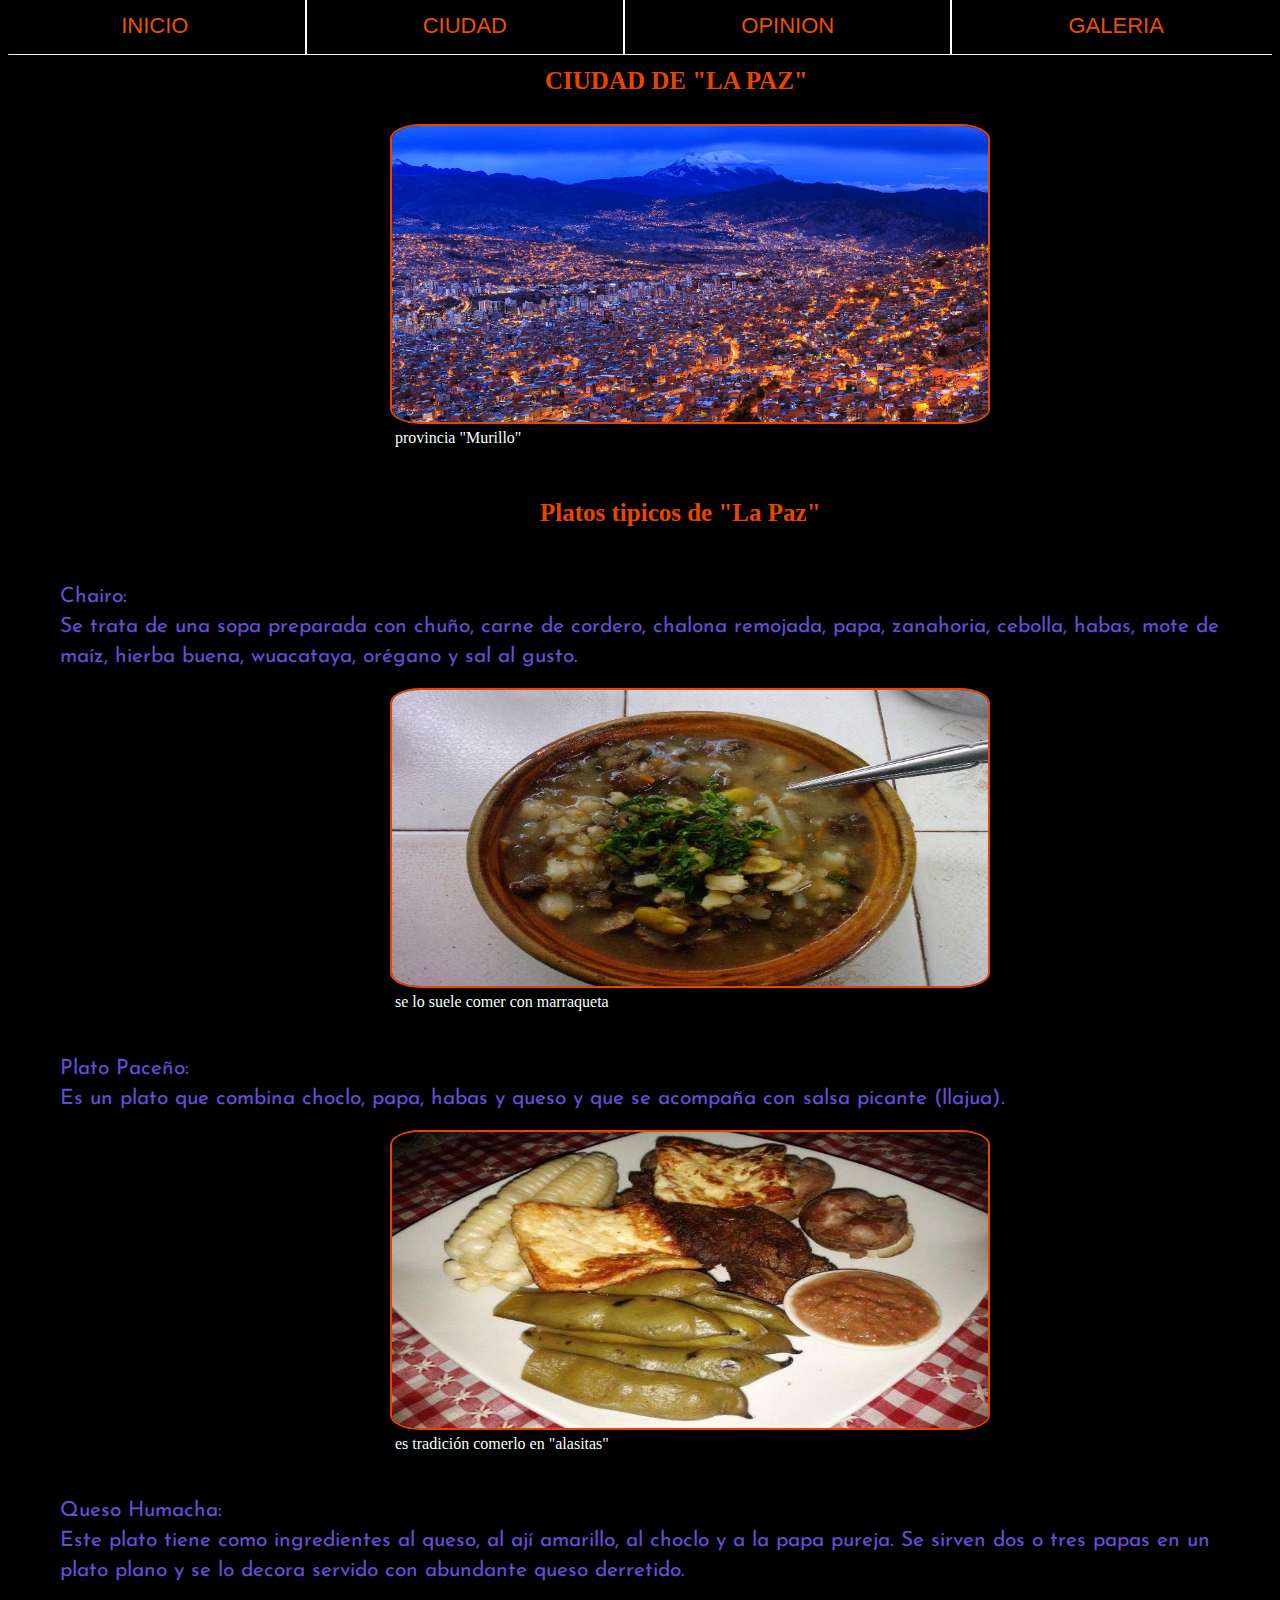
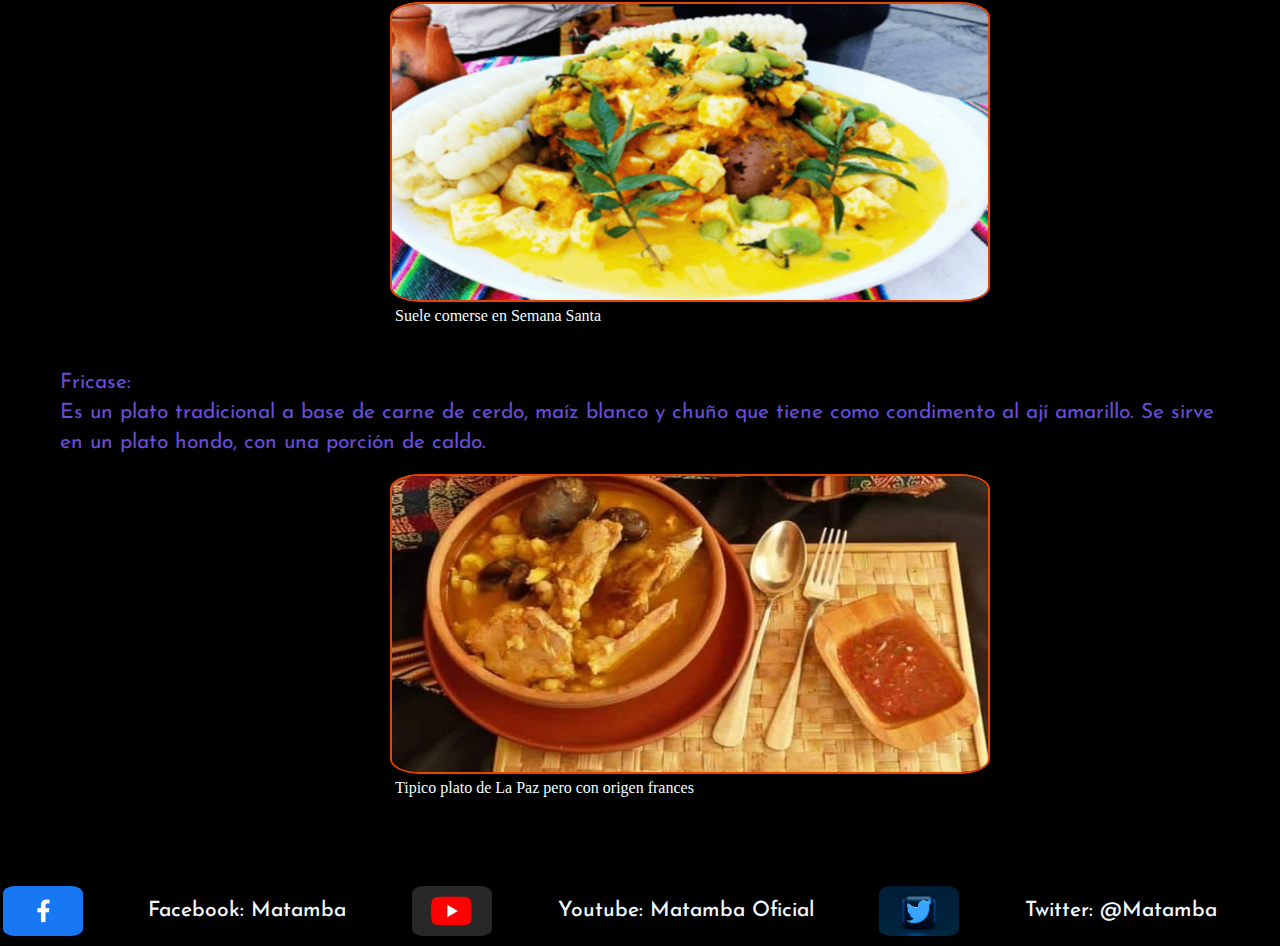
<file: ciudad.html>
<html lang="en">
<head>
    
    <title>MatambaOficial</title>
    <link rel="stylesheet" href="estilo.css">
    <link href="https://fonts.googleapis.com/css2?family=Josefin+Sans&family=Noto+Sans+JP&family=Space+Grotesk&display=swap" rel="stylesheet">
</head>
<body>
<header>
    <nav>
        <div class="in">
        <a href="index.html" class="INICIO">INICIO</a> 
        </div> 
        <div class="ciu">
        <a href="ciudad.html" class="CIUDAD">CIUDAD</a>
        </div>
        <div class="opi">
        <a href="opinion.html" class="OPINION">OPINION</a>
        </div>
        <div class="gal">
        <a href="galeria.html" class="GALERIA">GALERIA</a> 
        </div>
    </nav>
</header>
<hr>
<div>
    <header> 
    <h3>
        CIUDAD DE "LA PAZ"
    </h3>  
</div> 
<figure>
    <img src="imagenes\ciudad de la paz.jpg" alt="laPaz">
    <figcaption>provincia "Murillo"</figcaption>
</figure>
</header>
<h3>
    Platos tipicos de "La Paz"
</h3>
<p>
    <br>Chairo:</br>Se trata de una sopa preparada con chuño, carne de cordero, chalona remojada, papa, zanahoria, cebolla, habas, mote de maíz, hierba buena, wuacataya, orégano y sal al gusto.
</p>
<figure>
    <img src="imagenes\chairo.jpg" alt="chairo">
    <figcaption>se lo suele comer con marraqueta</figcaption>
</figure>

<p>
    Plato Paceño:<br> Es un plato que combina choclo, papa, habas y queso y que se acompaña con salsa picante (llajua). 
</p>
<figure>
    <img src="imagenes\plato-paceno.jpg" alt="Paceño">
    <figcaption>es tradición comerlo en "alasitas"</figcaption>
</figure>
<p>
    Queso Humacha:<br> Este plato tiene como ingredientes al queso, al ají amarillo, al choclo y a la papa pureja. Se sirven dos o tres papas en un plato plano y se lo decora servido con abundante queso derretido. 
</p>
    <figure>
        <img src="imagenes\queso humacha.png" alt="humacha">
        <figcaption>Suele comerse en Semana Santa</figcaption>
    </figure>

<p>
    Fricase:<br>  Es un plato tradicional a base de carne de cerdo, maíz blanco y chuño que tiene como condimento al ají amarillo. Se sirve en un plato hondo, con una porción de caldo.
</p>
<figure>
    <img src="imagenes\fricase.jpg" alt="fricacho">
    <figcaption>Tipico plato de La Paz pero con origen frances</figcaption>
</figure>
<br><br>
<footer>
    <div class="FACE">
        <img src="imagenes\facebook.png" alt="fb">
    </div>
    <div id="FACEBOOK"><p>Facebook: Matamba</p></div>
    <div class="YOUTUBE">
        <img src="imagenes\youtube.jpg" alt="youtube">
    </div>
    <div id="YOUTUBE"><p>Youtube: Matamba Oficial</p></div>
    <div class="TWITER">
        <img src="imagenes\twiter.jpeg" alt="twiter">
    </div>
    <div id="TWITTER"><p>Twitter: @Matamba</p></div>
</footer>
</file>
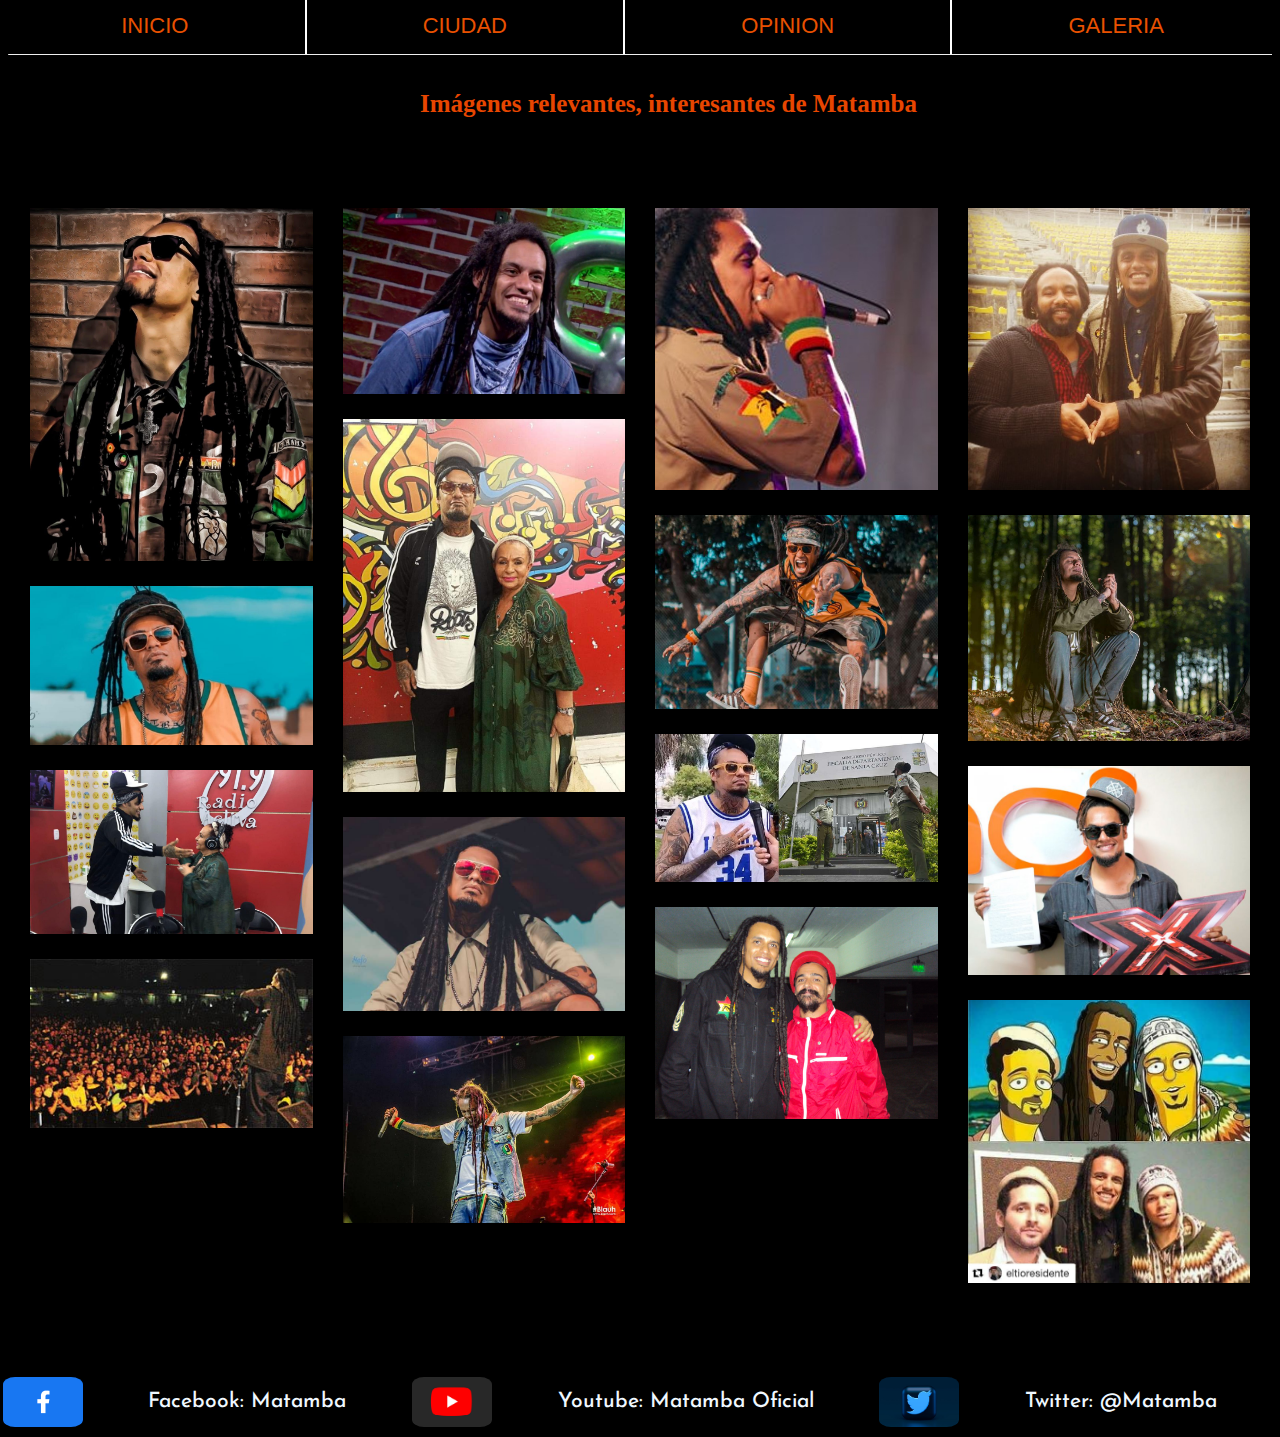
<file: galeria.html>
<html lang="en">
<head>
    
    <title>MatambaOficial</title>
    <link rel="stylesheet" href="estilo.css">
    <link href="https://fonts.googleapis.com/css2?family=Josefin+Sans&family=Noto+Sans+JP&family=Space+Grotesk&display=swap" rel="stylesheet">
</head>
<body>
<header>
    <nav>
        <div class="in">
        <a href="index.html" class="INICIO">INICIO</a> 
        </div> 
        <div class="ciu">
        <a href="ciudad.html" class="CIUDAD">CIUDAD</a>
        </div>
        <div class="opi">
        <a href="opinion.html" class="OPINION">OPINION</a>
        </div>
        <div class="gal">
        <a href="galeria.html" class="GALERIA">GALERIA</a> 
        </div>
        
    </nav>
    
</header>
<hr>
<h1>Imágenes relevantes, interesantes de Matamba</h1>>
<div class="row">
    <div class="columna">
        <img src="imagenes\galeria1.jpg" alt="galeria1">
        <img src="imagenes\galeria2.jpg" alt="galeria2">
        <img src="imagenes\galeria3.jpg" alt="galeria3">
        <img src="imagenes\galeria4.jpg" alt="galeria4">
        
    </div>
    <div class="columna">
        <img src="imagenes\galeria5.jpg" alt="galeria5">
        <img src="imagenes\galeria6.jpg" alt="galeria6">
        <img src="imagenes\galeria7.jpg" alt="galeria7">
        <img src="imagenes\galeria8.jpg" alt="galeria8">
        
        </div>
    <div class="columna">
        <img src="imagenes\galeria9.jpg" alt="galeria9">
        <img src="imagenes\galeria10.jpg" alt="galeria10">
        <img src="imagenes\galeria11.jpg" alt="galeria11">
        <img src="imagenes\galeria12.jpg" alt="galeria12">
        
    </div>
    <div class="columna">
        <img src="imagenes\galeria13.jpg" alt="galeria13">
        <img src="imagenes\galeria14.jpg" alt="galeria14">
        <img src="imagenes\galeria15.jpg" alt="galeria15">
        <img src="imagenes\galeria16.jpg" alt="galeria16">
        
    </div>
</div>
<br>
<br>
<br>
<footer>
    <div class="FACE">
        <img src="imagenes\facebook.png" alt="fb">
    </div>
    <div id="FACEBOOK"><p>Facebook: Matamba</p></div>
    <div class="YOUTUBE">
        <img src="imagenes\youtube.jpg" alt="youtube">
    </div>
    <div id="YOUTUBE"><p>Youtube: Matamba Oficial</p></div>
    <div class="TWITER">
        <img src="imagenes\twiter.jpeg" alt="twiter">
    </div>
    <div id="TWITTER"><p>Twitter: @Matamba</p></div>
</footer>
</file>
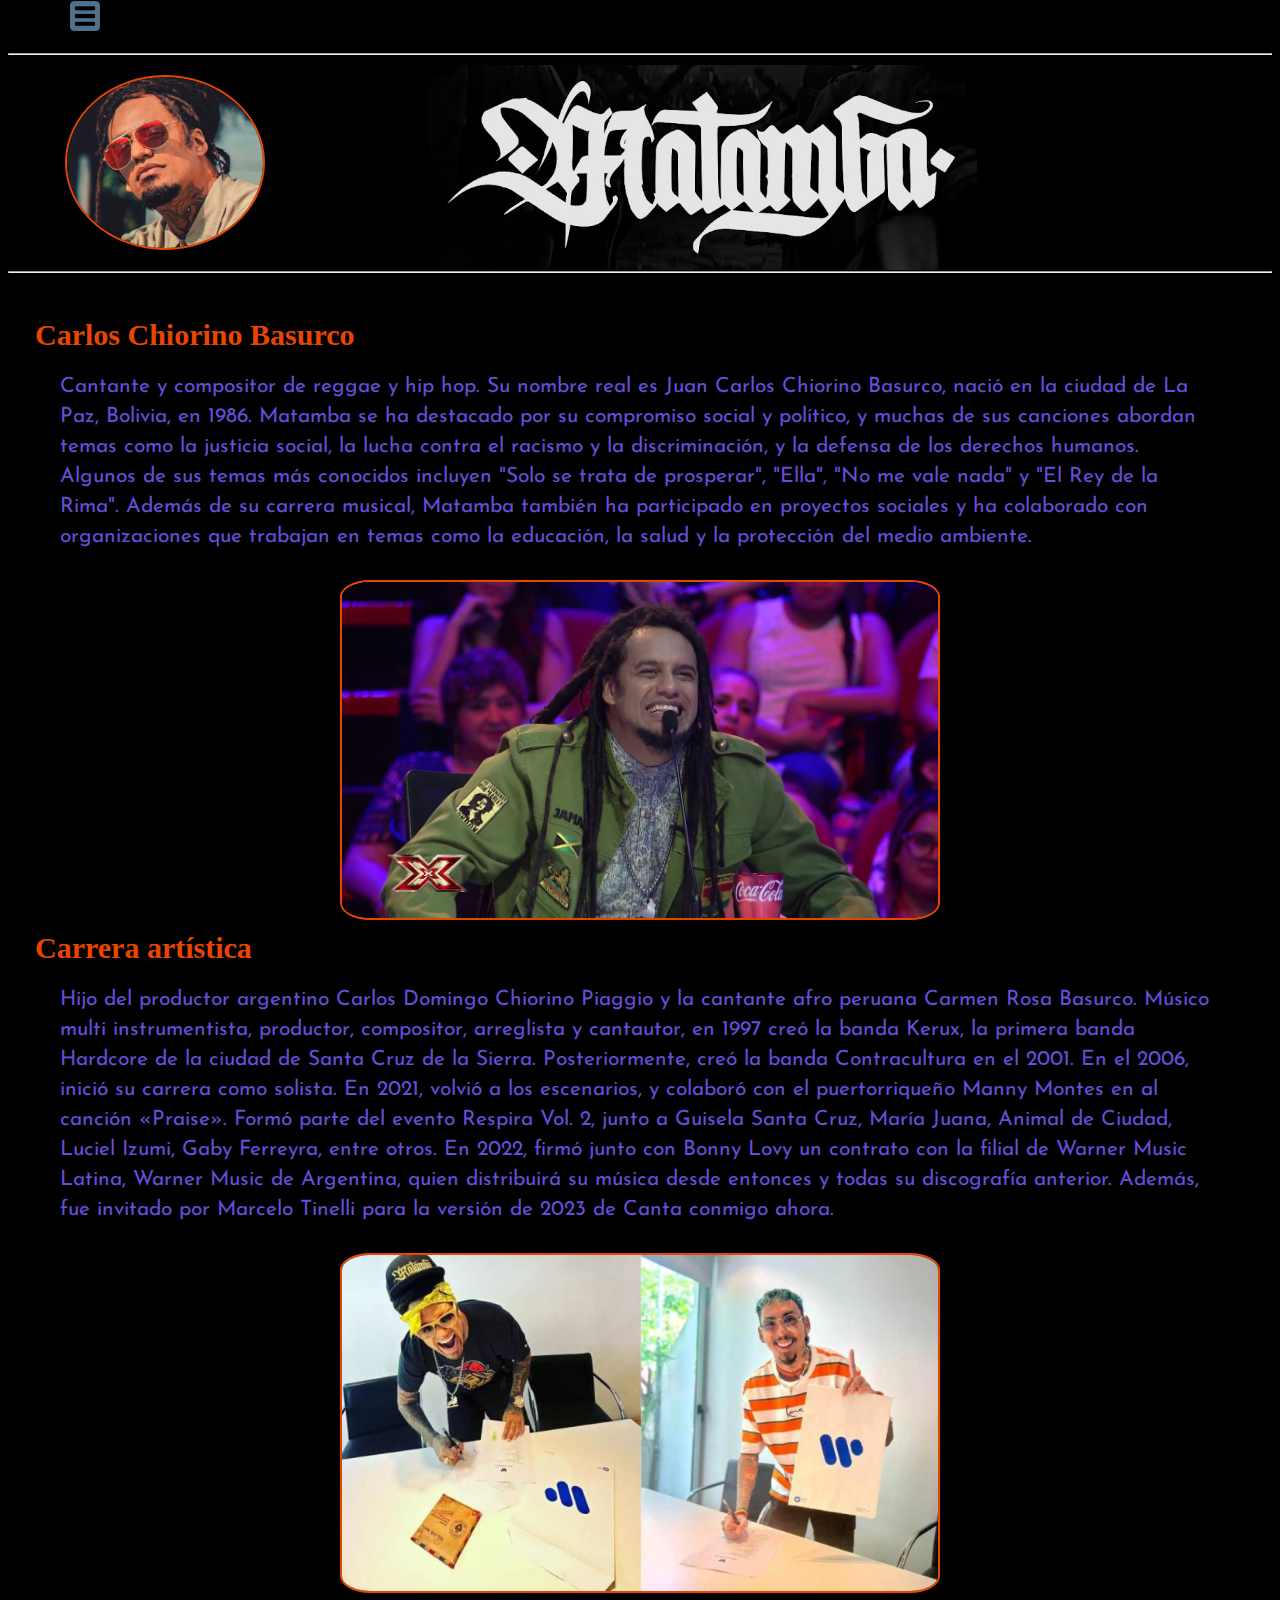
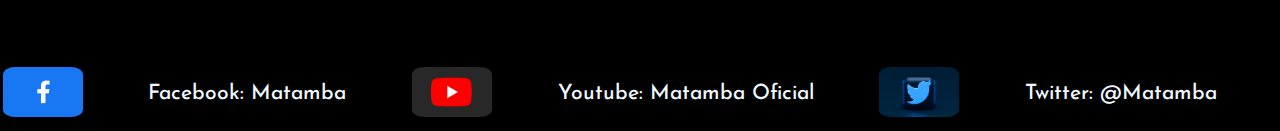
<file: pag.html>
<!DOCTYPE html>
<html lang="en">
    
<head>
    
    <title>MatambaOficial</title>
    <link rel="stylesheet" href="estilo.css">
    <link href="https://fonts.googleapis.com/css2?family=Josefin+Sans&family=Noto+Sans+JP&family=Space+Grotesk&display=swap" rel="stylesheet">
</head>
<body>
<header>
    <nav>
        <div class="menu-icon" onclick="toggleMenu()">
            <img src="imgs/588a64fed06f6719692a2d14.png" alt="Icono Menú">
        </div>

        <div class="menu">
            <ul>
                <li><a href="index.html">INICIO</a></li>
                <li><a href="ciudad.html">CIUDAD</a></li>
                <li><a href="opinion.html">OPINION</a></li>
                <li><a href="galeria.html">GALERIA</a></li>
            </ul>
        </div>
    </nav>
</header>
<hr>
<div id="portada">
    <div class="img1">
        <img src="imagenes\matamba-logo.jpg" alt="logo">
    </div>
    <div class="img2">
        <img src="imagenes\PORTADA.jpg" alt="portada">
    </div>
</div>
<hr>
<br>
<br>
<article>
    <header>
        <h2>Carlos Chiorino Basurco </h2>  
    </header>
    <p>
        Cantante y compositor de reggae y hip hop. Su nombre real es 
        Juan Carlos Chiorino Basurco, nació en la ciudad de La Paz, Bolivia, en 1986.
        Matamba se ha destacado por su compromiso social y político, y muchas de sus 
        canciones abordan temas como la justicia social, la lucha contra el racismo y 
        la discriminación, y la defensa de los derechos humanos. Algunos de sus temas 
        más conocidos incluyen "Solo se trata de prosperar", "Ella", "No me vale nada" 
        y "El Rey de la Rima". Además de su carrera musical, Matamba también ha 
        participado en proyectos sociales y ha colaborado con organizaciones que 
        trabajan en temas como la educación, la salud y la protección del medio 
        ambiente.
    </p>
    <br>
      <div id="img3">
            <img src="imagenes\factorX.jpg" alt="factorX">
        </div>

<article>
    <header>
        <h2>Carrera artística</h2>
    </header>
    <p>
        Hijo del productor argentino Carlos Domingo Chiorino Piaggio y la cantante afro peruana Carmen Rosa Basurco.
        Músico multi instrumentista, productor, compositor, arreglista y cantautor, en 1997 creó la banda Kerux, la primera banda Hardcore de la ciudad de Santa Cruz de la Sierra.
        Posteriormente, creó la banda Contracultura en el 2001. En el 2006, inició su carrera como solista.

        En 2021, volvió a los escenarios, y colaboró con el puertorriqueño Manny Montes en al canción «Praise». Formó parte del evento Respira Vol. 2, junto a Guisela Santa Cruz, María Juana, Animal de Ciudad, Luciel Izumi, Gaby Ferreyra, entre otros.

        En 2022, firmó junto con Bonny Lovy un contrato con la filial de Warner Music Latina, Warner Music de Argentina, quien distribuirá su música desde entonces y todas su discografía anterior. Además, fue invitado por Marcelo Tinelli para la versión de 2023 de Canta conmigo ahora.
    </p>
    <br>
        <div id="img4">
            <img src="imagenes\warner.jpg" alt="warner">
        </div>
        <br>
        <br><br>
        <footer>
            <div class="FACE">
                <img src="imagenes\facebook.png" alt="fb">
            </div>
            <div id="FACEBOOK"><p>Facebook: Matamba</p></div>
            <div class="YOUTUBE">
                <img src="imagenes\youtube.jpg" alt="youtube">
            </div>
            <div id="YOUTUBE"><p>Youtube: Matamba Oficial</p></div>
            <div class="TWITER">
                <img src="imagenes\twiter.jpeg" alt="twiter">
            </div>
            <div id="TWITTER"><p>Twitter: @Matamba</p></div>
        </footer>
</article>
<script src="js/tres.js"></script>
</body>
</html>
</file>
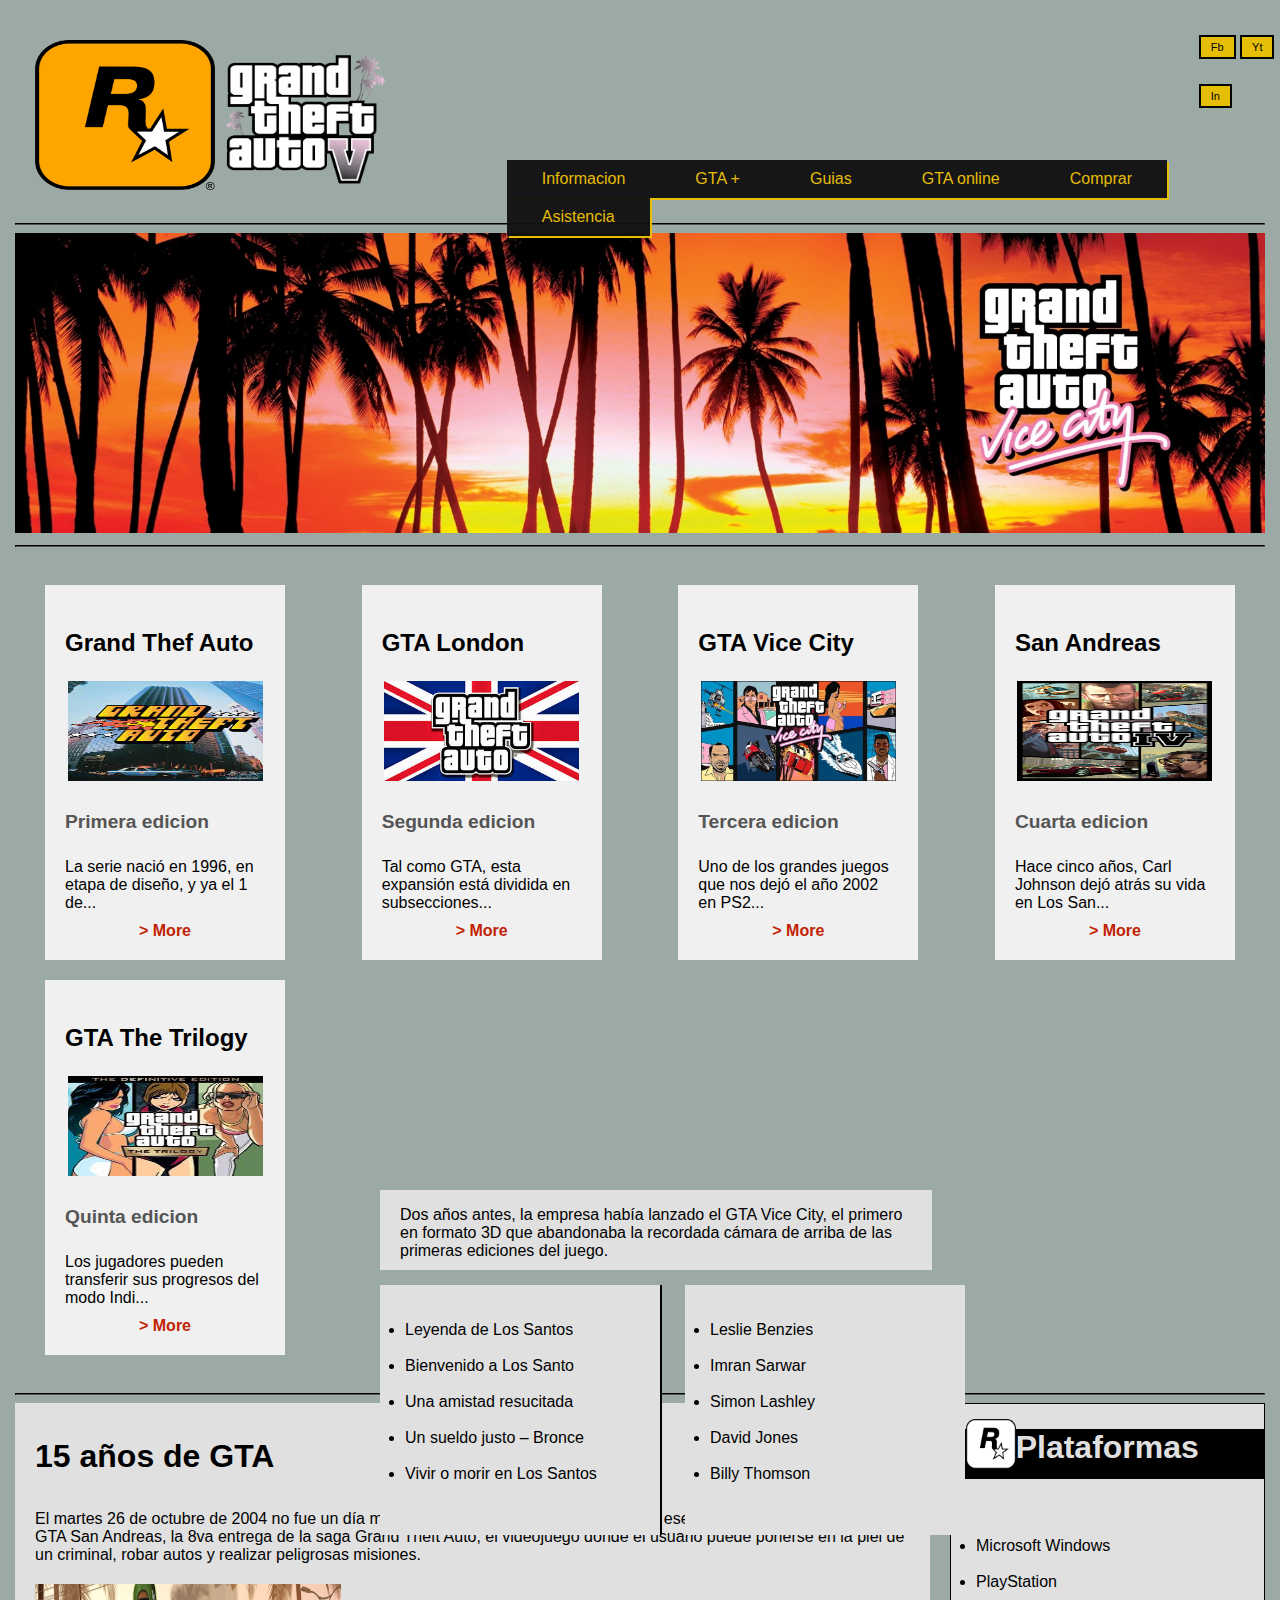
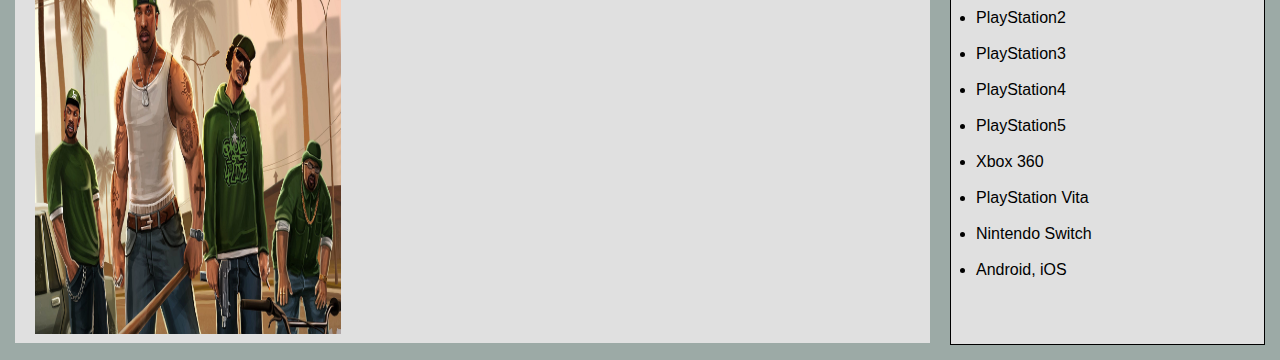
<file: pagina.html>
<!DOCTYPE html>
<html lang="en">
<head>
    <meta charset="UTF-8">
    <meta name="viewport" content="width=device-width, initial-scale=1.0">
    <title>Document</title>
    <link rel="stylesheet" href="style.css">
</head>
<body>
    <div class="portada">
        <div class="imagen-izquierda">
            <img src="imgs\r gta.png" alt="Imagen Izquierda">
            <img src="imgs\LOGO.png" alt="imagen izquierda 2">
        </div>
        <div class="contenido-derecha">
            <div class="encabezado">
                <button>Fb</button>
                <button>Yt</button>
                <button>In</button>
            </div>
            <div class="cuerpo">
                <button>Informacion</button>
                <button>GTA +</button>
                <button>Guias</button>
                <button>GTA online</button>
                <button>Comprar</button>
                <button>Asistencia</button>
            </div>
            
        </div>
    </div>
    <hr>
    <div class="imagen-grande">
        <img src="imgs\imagen_grande.jpeg" alt="Imagen grande">
    </div>
    <hr>
    <div class="cajas-container">
        <div class="caja">
            <h3>Grand Thef Auto</h3>
            <img class="gta1" src="imgs\GTA_1.jpeg" alt="Imagen 1">
            <h4>Primera edicion</h4>
            <p>La serie nació en 1996, en etapa de diseño, y ya el 1 de...</p>
            <a href="#">> More</a>
        </div>
        <div class="caja">
            <h3>GTA London</h3>
            <img class="gta2" src="imgs\GTA_2.jpeg" alt="Imagen 2">
            <h4>Segunda edicion</h4>
            <p>Tal como GTA, esta expansión está dividida en subsecciones...</p>
            <a href="#">> More</a>
        </div>
        <div class="caja">
            <h3>GTA Vice City</h3>
            <img class="gta3" src="imgs\GTA_3.jpg" alt="Imagen 3">
            <h4>Tercera edicion</h4>
            <p>Uno de los grandes juegos que nos dejó el año 2002 en PS2...</p>
            <a href="#">> More</a>
        </div>
        <div class="caja">
            <h3>San Andreas</h3>
            <img class="gta4" src="imgs\GTA_4.jpg" alt="Imagen 4">
            <h4>Cuarta edicion</h4>
            <p>Hace cinco años, Carl Johnson dejó atrás su vida en Los San...</p>
            <a href="#">> More</a>
        </div>
        <div class="caja">
            <h3>GTA The Trilogy</h3>
            <img class="gta5" src="imgs\GTA_5.jpeg" alt="Imagen 5">
            <h4>Quinta edicion</h4>
            <p>Los jugadores pueden transferir sus progresos del modo Indi...</p>
            <a href="#">> More</a>
        </div>
    </div>
    <hr>
   <!--PARTE 3 DIVISION DE CAJAS**********************************************-->
    <div class="contenedor3">
        <div class="cajaUno">
            <h1 class="años">15 años de GTA</h1>
            <p class="texto">El martes 26 de octubre de 2004 no fue un día más para la industria de los videojuegos, ese día Rockstar Games lanzó el GTA San Andreas, la 8va entrega de la saga Grand Theft Auto, el videojuego donde el usuario puede ponerse en la piel de un criminal, robar autos y realizar peligrosas misiones. </p>
            <img class="imagen" src="imgs\img_parte3.jpg" alt="Imagen de la Caja 1">
        </div>
        <div class="cajaDos">
            <div class="texto-lateral">
                <p>Dos años antes, la empresa había lanzado el GTA Vice City, el primero en formato 3D que abandonaba la recordada cámara de arriba de las primeras ediciones del juego.</p>
            </div>
        </div>
        <div class="cajaTres">
            <br><br>
            <li>Leslie Benzies <br><br> </li>
            <li>Imran Sarwar<br><br></li>
            <li>Simon Lashley<br><br></li>
            <li>David Jones<br><br></li>
            <li>Billy Thomson<br><br></li>
        </div>
        <div class="cajaCuatro">
            <br><br>
            <li>Leyenda de Los Santos<br><br></li>
            <li>Bienvenido a Los Santo<br><br></li>
            <li>Una amistad resucitada<br><br></li>
            <li>Un sueldo justo – Bronce<br><br></li>
            <li>Vivir o morir en Los Santos<br><br></li>
        </div>
    
    <div class="cajaCinco">
        <img class="imgR" src="imgs\logo_2.png" alt="">
        <h1 class="plataformas">Plataformas</h1>

        <br><br>
        <li>Microsoft Windows<br><br></li>
        <li>PlayStation<br><br></li>
        <li>PlayStation2<br><br></li>
        <li>PlayStation3<br><br></li>
        <li>PlayStation4<br><br></li>
        <li>PlayStation5<br><br></li>
        <li>Xbox 360<br><br></li>
        <li>PlayStation Vita<br><br></li>
        <li>Nintendo Switch<br><br></li>
        <li>Android, iOS<br><br></li>
    </div>
</div>
</body>
</html>
</file>
<file: estilo.css>
*{
    box-sizing: border-box;
}
body{
    background-color: rgb(0, 0, 0);
    margin: 0;
    padding: 0;
}
header{  
    height: 45px;
    width: 100%;
    display: flex;
    background-color:rgb(0, 0, 0);
    align-items: center;
    padding-left: 5px;
    padding-bottom: 10px;

}
nav{
    width: 100%;
    display: flex;
}
nav a{
    margin: 15px;
    display: flex;
    text-align: center;
    
}
a{
    text-decoration: none;
    color: rgb(233, 81, 0);
    justify-content: center;
    font-size: 22px;
    font-family:"arial";
    

    
}
a:hover{
    color: rgb(255, 242, 0);
}
a:focus{
    color: rgb(255, 255, 255);
}
.in{
    background-color: rgb(0, 0, 0);
    flex-grow: 1;
    border-right: 2px solid rgb(255, 255, 255);
    padding-top: 17px;
}
.ciu{
    background-color: rgb(0, 0, 0);
    flex-grow: 1;
    border-right: 2px solid rgb(255, 255, 255);
    padding-top: 17px;
}
.opi{
    background-color: rgb(0, 0, 0);
    flex-grow: 1;
    border-right: 2px solid rgb(255, 255, 255);
    padding-top: 17px;
}
.gal{
    background-color: rgb(0, 0, 0);
    flex-grow: 1;
    padding-top: 17px;
}
#portada{
    background-color: rgb(0, 0, 0);
    width: 100%;
    height: 200px;
    border-top:  2.5px solid rgb(0, 0, 0);
    border-bottom: 2.5px solid rgb(0, 0, 0);
    display: flex;
}
.img1{
    background-color: rgb(0, 0, 0);
    flex-grow: 1;
    padding-left: 55px;
    
}
.img2{
    background-color: rgb(0, 0, 0);
  
    flex-grow: 2;
}
.img1 img{
    width: 200px;
    height: 175px;
    object-fit: cover;
    border-radius: 50%;
    border: 2.5px solid rgb(232, 70, 0);
    margin: 10px; 
}
.img2 img{  
    width: 550px;
    height: 205px;
    object-fit: cover;
   
    
}
hr{
    margin: 8px;
   
}
.article{
    display: flex;
    flex-wrap: wrap;
}

p{
    color: rgb(103, 77, 217);
    margin: 10px 60px;
    line-height: 30px;
    font-family: 'Josefin Sans', sans-serif;
    font-size: 21px; 
}
h2{
    color: rgb(232, 70, 0);
    font-family: "nyala";
    padding: 1px 30px;
    font-size: 30px;
}

.articulo
{
    background-color:rgb(1, 106, 162);
    margin: 10px;
}
#img3 img{
    width: 600px;
    border-radius: 5%;
    border: 2.5px solid rgb(232, 70, 0);
    
    
}
#img3{
    display: flex;
    justify-content: center;
    align-items: center;
    background-color:rgb(0, 0, 0);
    height: 350px;
    padding-bottom: 10px;
}
#img4 img{
    width: 600px;
    border-radius: 5%;
    border: 2.5px solid rgb(232, 70, 0);
    
}
#img4{
    display: flex;
    justify-content: center;
    align-items: center;
    background-color:rgb(0, 0, 0);
    height: 350px;
    padding-bottom: 10px;
}
footer{
    background-color: black;
    display: flex;
    align-items: center;
    justify-content:space-around;
    align-items: center;
    padding-top: 10px;
    padding-bottom: 10px;
    
}
.YOUTUBE img{
    border-radius: 15%;
    width: 80px;
    height: 50px;
    object-fit: cover;
}
.FACE img{
    border-radius: 15%;
    width: 80px;
    height: 50px;
    object-fit: cover;
}
.TWITER img{
    border-radius: 15%;
    width: 80px;
    height: 50px;
    object-fit: cover;
}   
#TWITTER p, #YOUTUBE p, #FACEBOOK p{
    color: aliceblue;
    font-weight: 500;
   
    text-align: right;
}
#TWITTER p:hover,#YOUTUBE p:hover,#FACEBOOK p:hover{
    color: aqua;
}
#espacio3{
    height: 40px;
}
figure img{
    width: 600px;
    height: 300px;
    border-radius: 5%;
    border: 2.5px solid rgb(232, 70, 0);
    
}
figure{
    padding-left: 350px;
    background-color:rgb(0, 0, 0);
    height: 350px;
    padding-bottom: 10px;
    
}
h3{
    color: rgb(232, 70, 0);
    font-family: "nyala";
    font-size: 25px;
    padding-left: 540;
    
}
figcaption{
    color: azure;
    font-family: "Times New Roman";
    padding: 5px;

}
#OPINION{
    padding-top: 25px;
}
#video{
    padding-left: 250px;
}
.row{
    display:flex;
    padding: 15px;
    flex-wrap: wrap;
}
.columna{
    flex: 25%;
    padding: 15px;
    
}
.columna img{
    width: 100%;
   margin-top: 25px;
}
@media (max-width: 1000px){
    .columna{
        flex: 50%;
    }
}
@media (max-width: 600px){
    .columna{
        flex: 100%;
    }
}
h6{
    color: rgb(232, 70, 0);
    font-family: "nyala";
    font-size: 25px;
    padding-left: 540;
}
li{
    color: rgb(103, 77, 217);
    margin: 10px 60px;
    line-height: 30px;
    font-family: 'Josefin Sans', sans-serif;
    font-size: 21px; 
}
h1{
    color: rgb(232, 70, 0);
    font-family: "nyala";
    font-size: 25px;
    padding-left: 420;
    margin-top: 35px;
}
h5{
    color: rgb(232, 70, 0);
    font-family: "nyala";
    font-size: 25px;
    padding-left: 589;
    margin-top: 35px;
}

.menu-icon {
    cursor: pointer;
    padding: 15px;
}

.menu {
    display: none;
    position: absolute;
    top: 60px;
    right: 10px;
    background: rgb(0,0,0);
    
    width: 100%;
}

.menu ul {
    list-style: none;
    padding: 0;
    margin: 0;
}

.menu li {
    padding: 10px;
}

.menu a {
    text-decoration: none;
    color: #ffffff;
   
    font-family: Arial, Helvetica, sans-serif;
}

.menu a:hover {
    color: #555;
}

.menu.active {
    display: block;
}
.menu-icon img{
    width: 30px;
height: auto;
margin:50px;
}
</file>
<file: style.css>
body {
   background-color: rgb(156, 170, 166);
}

.portada {
    height: 200px;
    width: 100%;
    display: flex;
    align-items: center;
}

.imagen-izquierda {
    flex: 35%;
    padding: 20px;
    
}

.imagen-izquierda img {
    float: left;
    max-width: 100%;
    height:150px;
    width: 40%;
  
    
}

.contenido-derecha {
    flex: 60%;
    display: flex;
    flex-direction: column;
    justify-content: center;
    align-items: center;
}

.encabezado button {
    margin-top: 25px;
    padding: 4px 10px;
    font-size: 11px;
    background-color: #e6bd07;
    color: #020202;
    border:solid 2px;
    cursor: pointer;
}
.cuerpo button{
    font-size: 16px;
    background-color: #111111f6;
    box-shadow: 2px 2px;
    color: #e6bd07;
    border: none;
    cursor: pointer;
    padding: 10px 35px;
}
.cuerpo button:hover{
    background-color: #2b2b2b;
}

.encabezado {
    margin-bottom: 20px;
    padding-left: 710px;
    position: absolute;
    top: 10px;
}

.cuerpo {
    display: flex;
    flex-wrap: wrap;
    position: absolute;
    padding-left: 18px;
    top: 160px;
    

}
/*SEGUNDA PARTE DIVISION DE CAJAS********************************************************/
body {
    margin: 15px;
    padding: 0;
    font-family: Arial, sans-serif;
}


.imagen-grande img {
    width: 100%;
    height: 300px;
    object-fit: cover; /* AJUSTA IMG A LAS DIMENSIONES */
    
}

.cajas-container {
    display: flex;
    justify-content: space-between;
    align-items: center;
    flex-wrap: wrap;
    padding: 20px;
}

.caja {
    width: 200px;
    margin: 10px;
    padding: 20px;
    background-color: #f0f0f0;
    text-align: center;
}

.caja h3 {
    font-size: 1.5em;
    text-align: start;

}

.caja h4 {
    font-size: 1.2em;
    color: #555555;
    text-align: start;
}

.caja p {
    margin: 10px 0;
    font-size: 1em;
    text-align: start;
}

.caja a {
    text-decoration: none;
    color: #c22202;
    font-weight: bold;
}
.caja img{
    width: 195px;
    height: 100px;
}
/*TERCERA PARTEDIVISION DE CAJAS*******************************************************/
.contenedor3{
    display: flex;
}

.cajaUno {
    width: 70%;
    padding: 20px;
    background-color: #e0e0e0;
    height: 500px;
    z-index: 10;

}

.cajaDos {
    width: 40%;
    padding: 20px;
    background-color: #e0e0e0;
    position: absolute;
    top: 1190px;
    left: 380px;
    height:40px;
    z-index: 20;
    
}

.texto {
    margin: 0 0 20px 0;
}

.imagen {
    width: 35%;
    height: 350px;
    margin-right: 20px;
}

.texto-lateral {
    width: 100%;
    margin-top: -20px;
}
.cajaTres{
background-color: #e0e0e0;
position: absolute;
width: 280px;
height: 250px;
top: 1285px;
z-index: 20;
    left: 685px;
}
.cajaCuatro{
    background-color: #e0e0e0;
    position: absolute;
    width: 280px;
    height: 250px;
    top: 1285px;
    left: 380px;
    border-right: solid 2px;
    z-index: 20;
}
li{
    margin-left: 25px;
}
.cajaCinco{
    background-color: #e0e0e0;
    width: 25%;
    height: 540px;
    margin-left: 20px;
    border: solid 1px;
}
.imgR{
    width: 50PX;
    height: 50px;
    padding: 15px;
    position: absolute;

}
h1{
    background-color: black;
    text-align: center;
    color: #e0e0e0;
    height:50px;
    margin-top: 15px;
    
}
.años{
    background-color: #e0e0e0;
    color: black;
    text-align: start;
}
.plataformas{
    margin-top: 25px;
}
hr{
    border-color: black;
}

/* RESPONSIVO CELULAR********************************************************************************/
@media screen and (max-width: 768px) {
    .portada {
        flex-direction: column;
        align-items: center;
    }

    .imagen-izquierda {
        flex: 100%
    }

    .contenido-derecha {
        flex: 100%;
    }

    .encabezado {
        padding-left: 0;
        text-align: center;
        position: relative;
    }

    .cuerpo {
        flex-direction: column;
        align-items: center;
        padding-left: 0;
        position: relative;
    }

    .cajas-container {
        flex-direction: column;
        align-items: center;
    }

    .caja {
        width: 100%;
    }

    .imagen-grande img {
        height: auto;
    }
.cajaUno{
    position: relative;
    width: 100%;
    top: auto;
    left: auto;
    flex-direction: column;
    height: 600px;
    align-items: center;
}
    .cajaDos {
        position: relative;
        width: 100%;
        top: auto;
        left: auto;
        flex-direction: column;
        height: 600px;
        align-items: center;
    }

    .cajaTres,
    .cajaCuatro {
        position: relative;
        width: 100%;
        top: auto;
        left: auto;
        border-right: none;
        flex-direction: column;
        height: 600px;
        align-items: center;
    }
    .cajaCinco{
        position: relative;
        width: 100%;
        top: auto;
        left: auto;
        border-right: none;
        flex-direction: column;
        height: 600px;
        align-items: center;
    }
    imgR{
        position: relative;

    }
}
</file>
